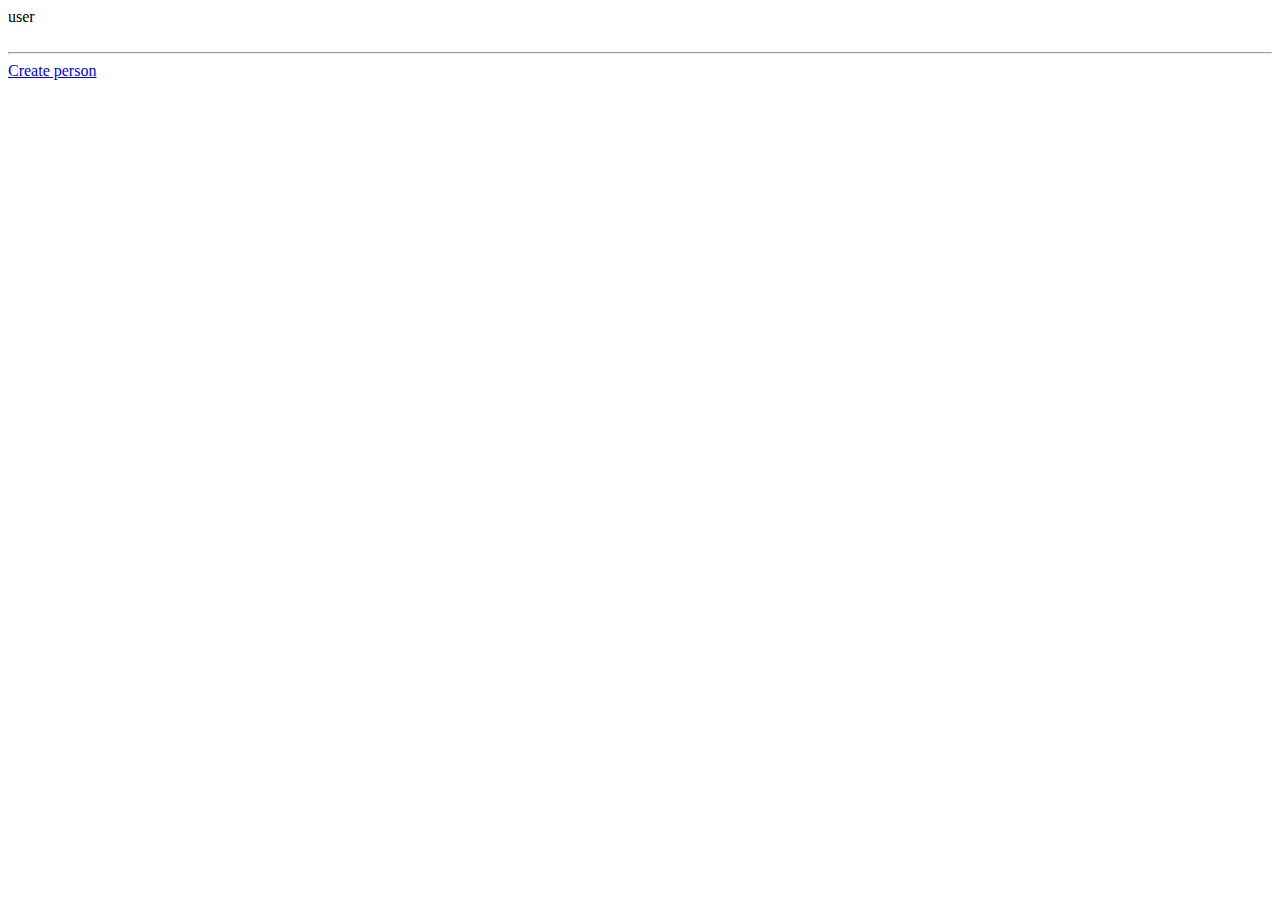
<file: src/main/webapp/WEB-INF/views/people/index.html>
<!DOCTYPE html>
<html lang="en" xmlns:th="http://www.w3.org/1999/xhtml">
<head>
    <meta charset="UTF-8">
    <title>All people</title>
</head>
<body>

    <div th:each="person : ${people}">
        <a th:href="@{/people/{id}(id=${person.getId()})}"
           th:text="${person.getName() + ' ' + person.getSurname()}">user</a>
    </div>

    <br>
    <hr>

    <div>
        <a href="/people/new">Create person</a>
    </div>

</body>
</html>
</file>
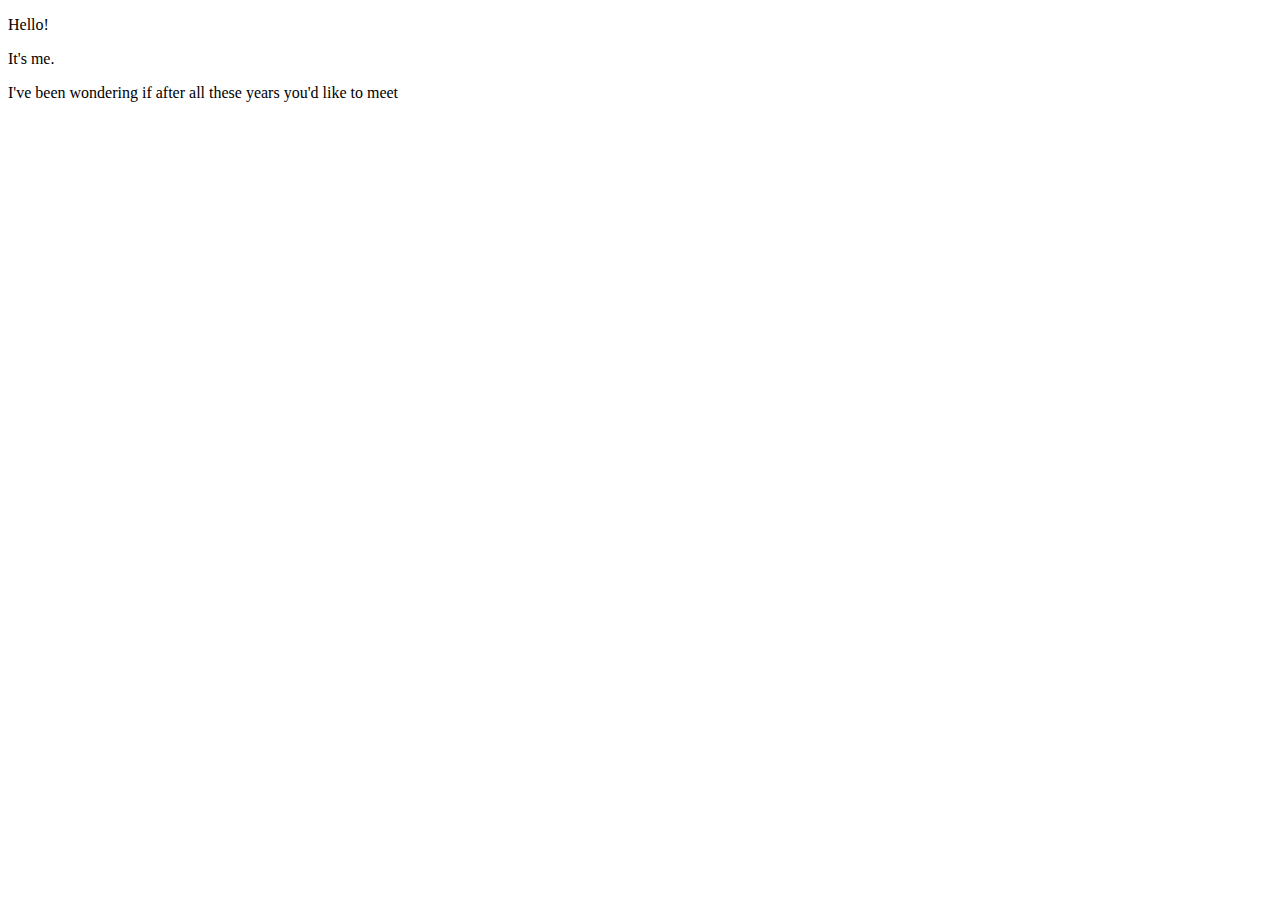
<file: src/main/webapp/WEB-INF/views/greeting.html>
<!DOCTYPE html>
<html xmlns:th="http://thymeleaf.org" lang="en">
<head>
    <meta charset="ISO-8859-1">
    <title>SpringMVCApp</title>
</head>

<body>
<p>Hello!</p>
<p>It's me.</p>
<p>I've been wondering if after all these years you'd like to meet</p>
</body>

</html>
</file>
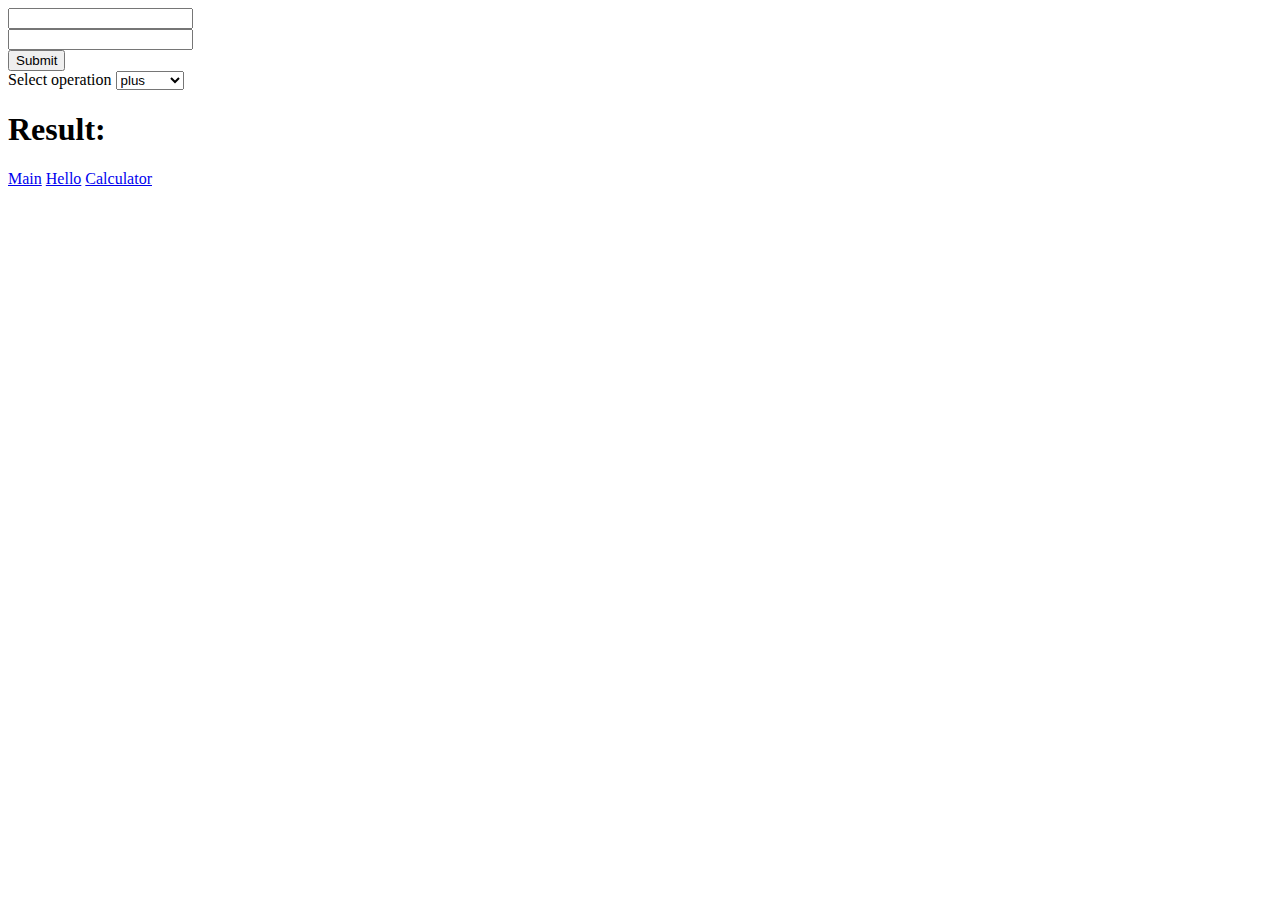
<file: src/main/webapp/WEB-INF/views/main/calculator.html>
<!DOCTYPE html>
<html lang="en" xmlns:th="http://www.w3.org/1999/xhtml" xmlns:form="http://www.w3.org/1999/xhtml">
<head>
    <meta charset="ISO-8859-1">
    <title>Calculator</title>
<!--    <link th:href="@{/css/style}" rel="stylesheet" />-->
<!--    <link href="../css/style.css" th:href="@{/css/style.css}" rel="stylesheet" />-->
    <link rel="stylesheet" type="text/css" th:href="@{css/style.css}"/>
    <link th:href="@{https://fonts.gstatic.com}" rel="preconnect" />
    <link th:href="@{https://fonts.googleapis.com/css2?family=Open+Sans&display=swap}" rel="stylesheet" />

</head>

<body>

    <div class="login-box">
        <form method="post" th:action="@{/calculator}" id="calculator">
            <div class="textbox">
                <input required type="text" th:name="a" id="a">
            </div>
            <div class="textbox">
                <input required type="text" th:name="b" id="b" >
            </div>
            <input class="btn" type="submit">
        </form>
    <div/>

    <div class="btn">
        <label>Select operation</label>
        <select th:name="operation" id="operation" form="calculator">
            <option value="1">plus</option>
            <option value="2">minus</option>
            <option value="3">multiply</option>
            <option value="4">divide</option>
        </select>
        <br>
        <H1 th:text="${result}">Result: </H1>
    </div>

    <div class="refs">
        <a href="/">Main</a>
        <a href="/hello">Hello</a>
        <a href="/calculator">Calculator</a>
    </div>

</body>

</html>
</file>
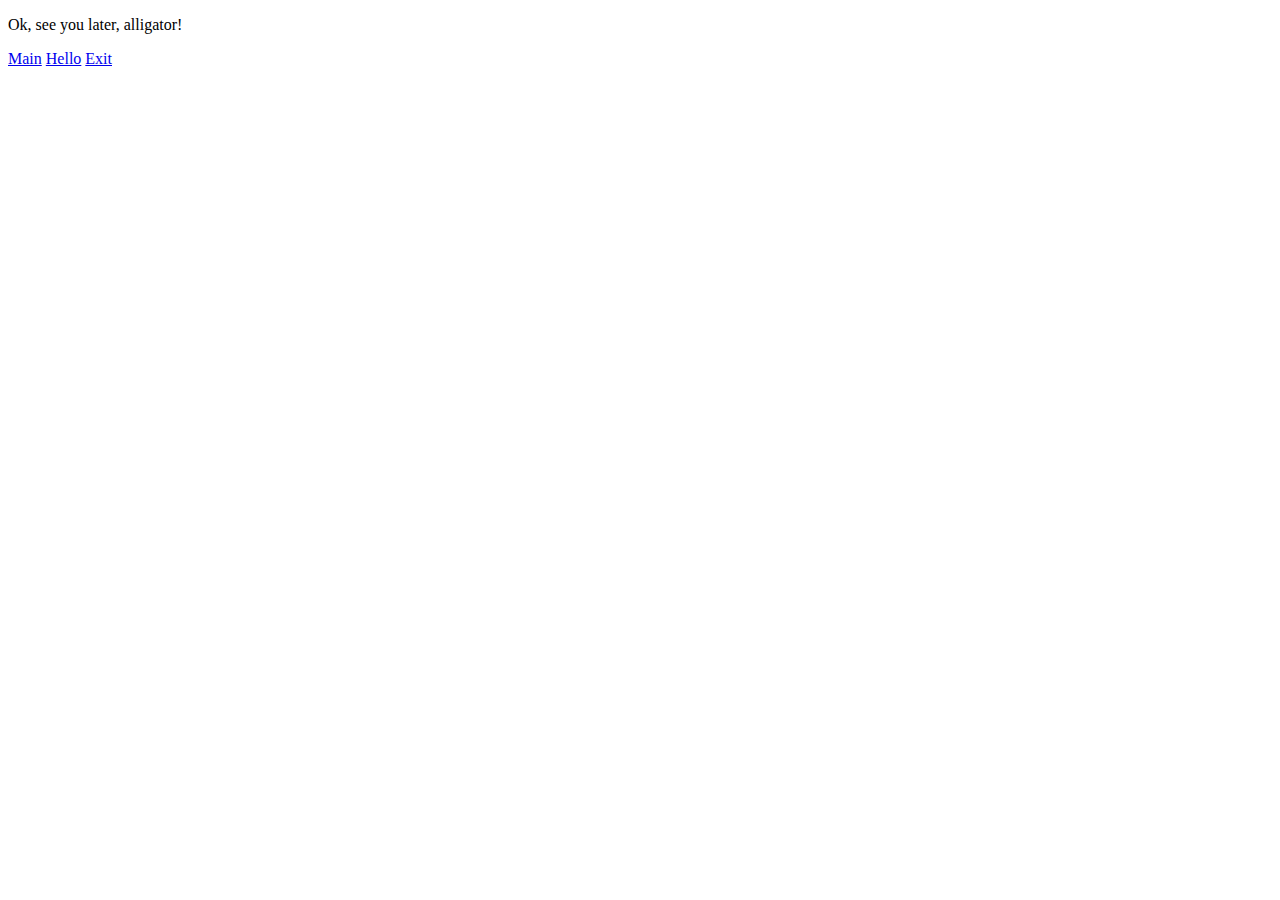
<file: src/main/webapp/WEB-INF/views/main/goodbye.html>
<!DOCTYPE html>
<html xmlns:th="http://thymeleaf.org" lang="en">
<head>
    <meta charset="ISO-8859-1">
    <title>Goodbye page</title>
</head>

<body>
<p>Ok, see you later, alligator!</p>
<p><a href="/">Main</a>
    <a href="/hello">Hello</a>
    <a href="/exit">Exit</a></p>
</body>

</html>
</file>
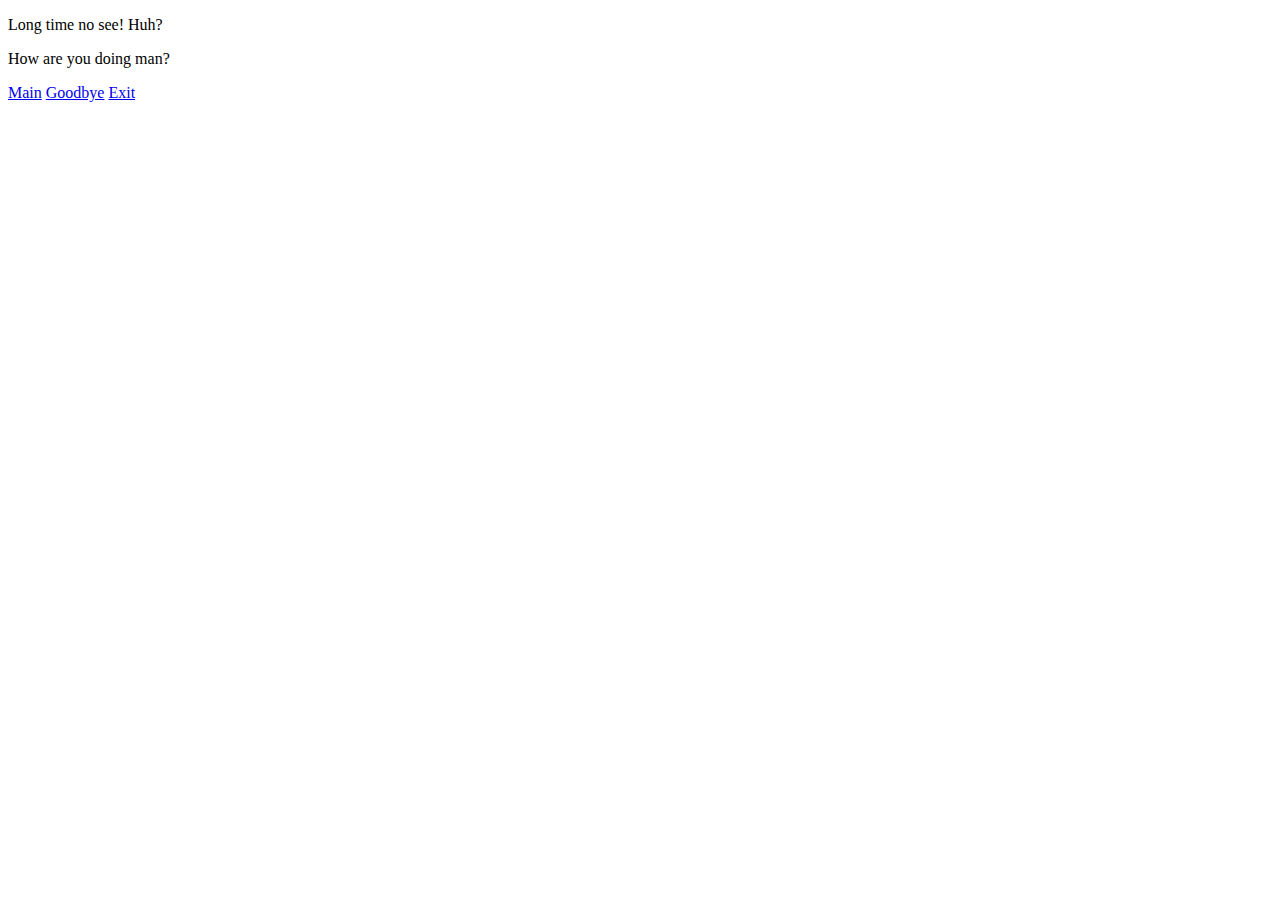
<file: src/main/webapp/WEB-INF/views/main/greeting.html>
<!DOCTYPE html>
<html lang="en" xmlns:th="http://www.w3.org/1999/xhtml">
<head>
    <meta charset="ISO-8859-1">
    <title>Greeting page</title>
</head>

<body>
<p><span th:text="${greeting}"></span>
</p>
<p>Long time no see! Huh?</p>
<p>How are you doing man?</p>
<p><a href="/">Main</a>
    <a href="/bye">Goodbye</a>
    <a href="/exit">Exit</a></p>
</body>

</html>
</file>
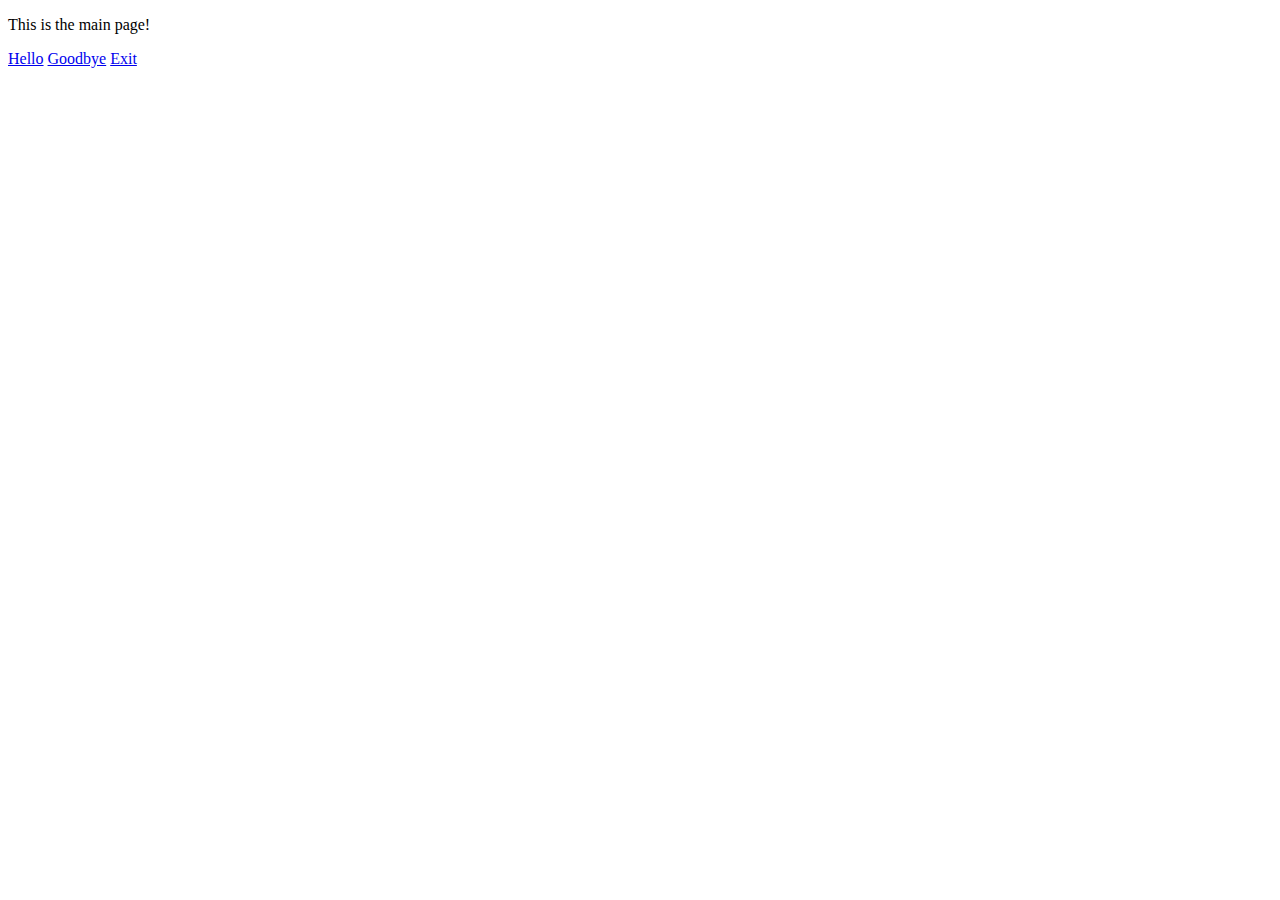
<file: src/main/webapp/WEB-INF/views/main/main.html>
<!DOCTYPE html>
<html xmlns:th="http://thymeleaf.org" lang="en">
<head>
    <meta charset="ISO-8859-1">
    <title>Spring MVC App</title>
</head>

<body>
<p>This is the main page!</p>
<p><a href="/hello">Hello</a>
    <a href="/bye">Goodbye</a>
    <a href="/exit">Exit</a></p>

</body>

</html>
</file>
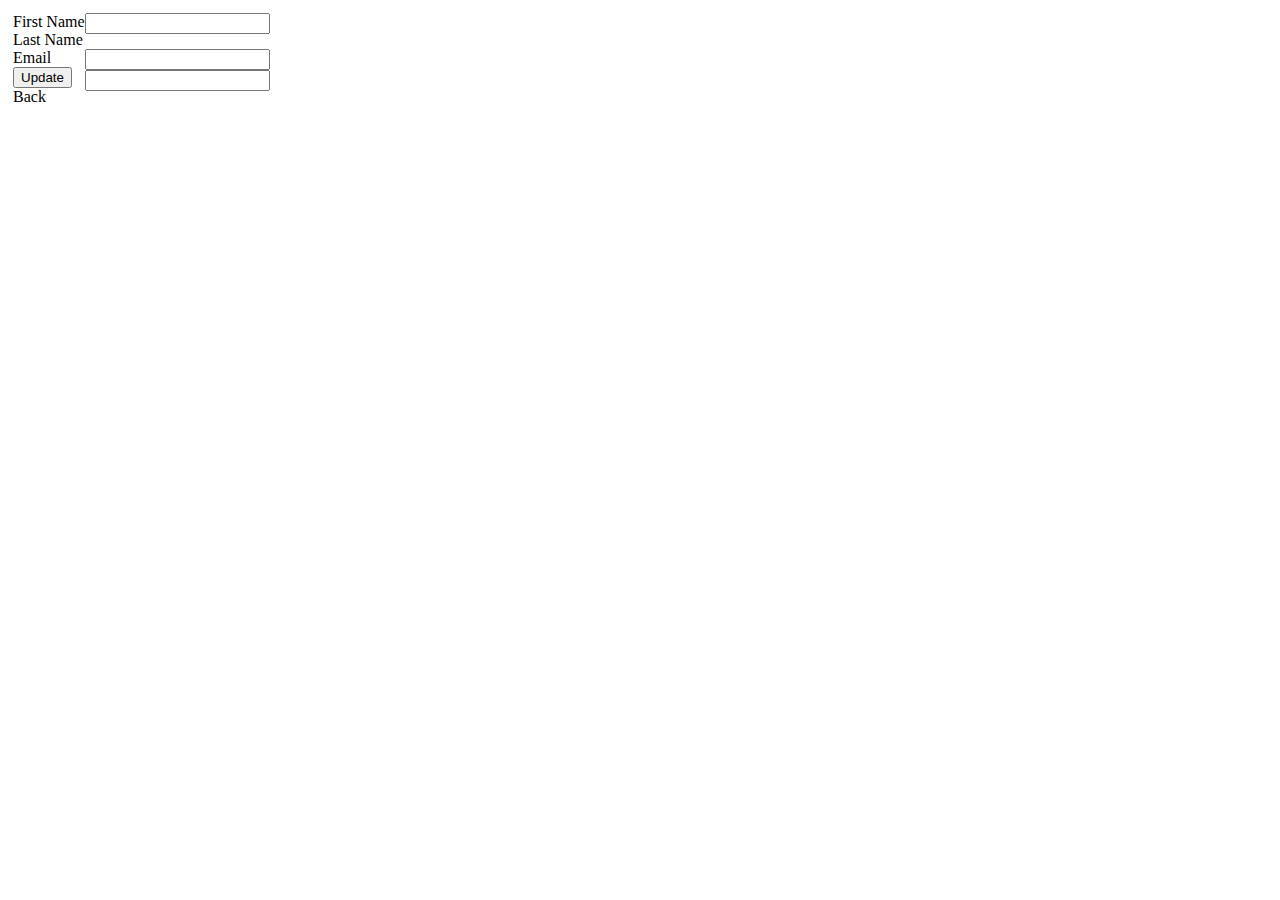
<file: src/main/webapp/WEB-INF/views/people/edit.html>
<!DOCTYPE html>
<html lang="en" xmlns:th="http://www.w3.org/1999/xhtml">
<head>
    <meta charset="UTF-8">
    <title>Update person</title>
</head>
<body>
    <form style="display: inline-block; padding: 5px;"
          th:method="patch" th:action="@{/people/{id}(id=${person.getId()})}"
          th:object="${person}">

        <div>
            <label for="name">First Name</label>
            <input style="float: right;" type="text" th:field="*{name}" id="name"/>
            <br>
            <label for="surname">Last Name</label>
            <input style="float: right;" type="text" th:field="*{surname}" id="surname"/>
            <br>
            <label for="email">Email</label>
            <input style="float: right;" type="text" th:field="*{email}" id="email"/>
            <br>
            <input type="submit" value="Update"/>
            <a th:href="@{/people/{id}(id=${person.getId()})}"> Back</a>
        </div>

    </form>
</body>
</html>
</file>
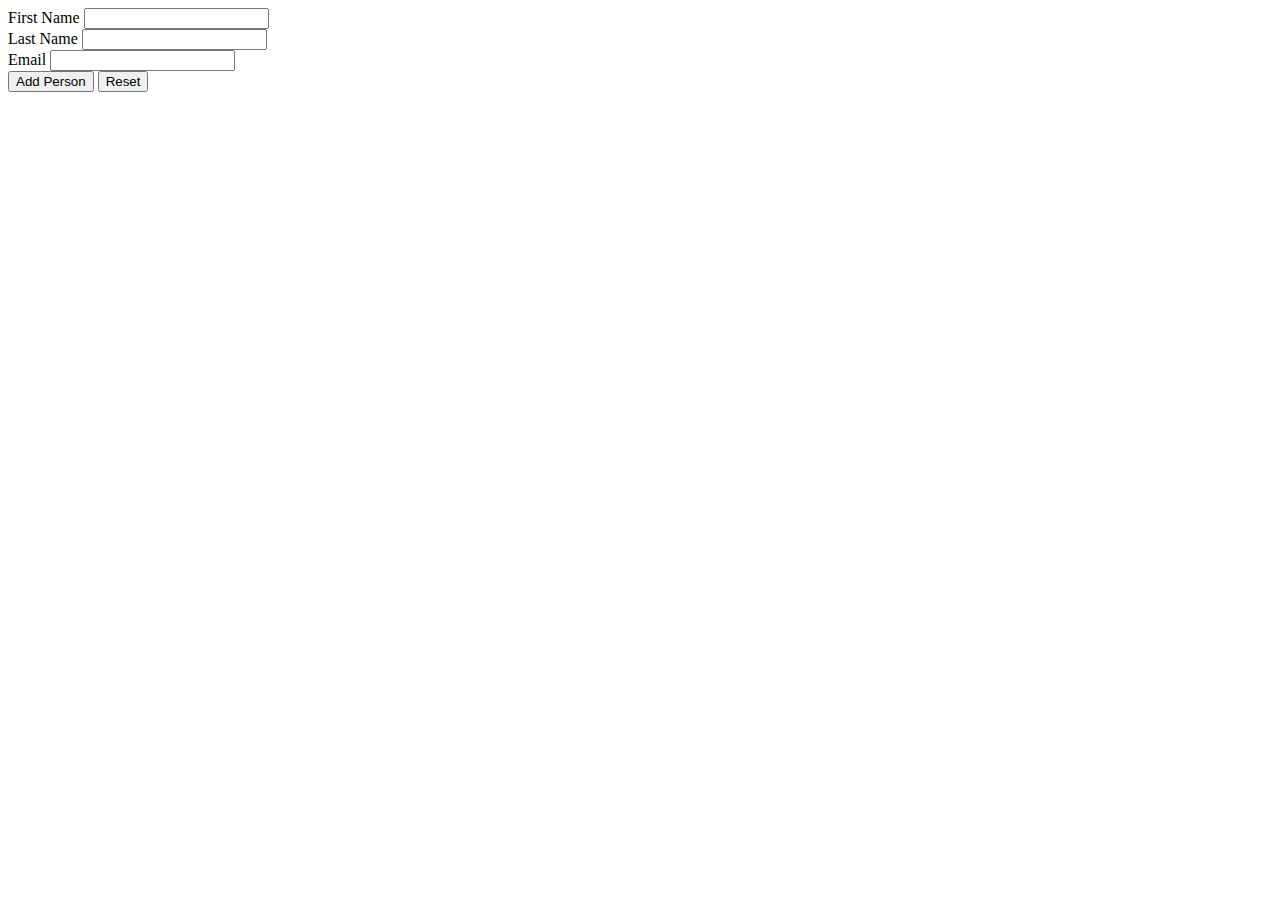
<file: src/main/webapp/WEB-INF/views/people/new.html>
<!DOCTYPE html>
<html lang="en" xmlns:th="http://www.w3.org/1999/xhtml">
<head>
    <meta charset="UTF-8">
    <title>Add person</title>
</head>
<body>
<form th:method="POST" th:action="@{/people}" th:object="${person}">

    <div>
        <label for="name">First Name</label>
        <input type="text" th:field="*{name}" id="name"/>
        <br>
        <label for="surname">Last Name</label>
        <input type="text" th:field="*{surname}" id="surname"/>
        <br>
        <label for="email">Email</label>
        <input type="text" th:field="*{email}" id="email"/>
        <br>
        <input type="submit" value="Add Person"/>
        <input type="reset" value="Reset"/>
    </div>

</body>
</html>
</file>
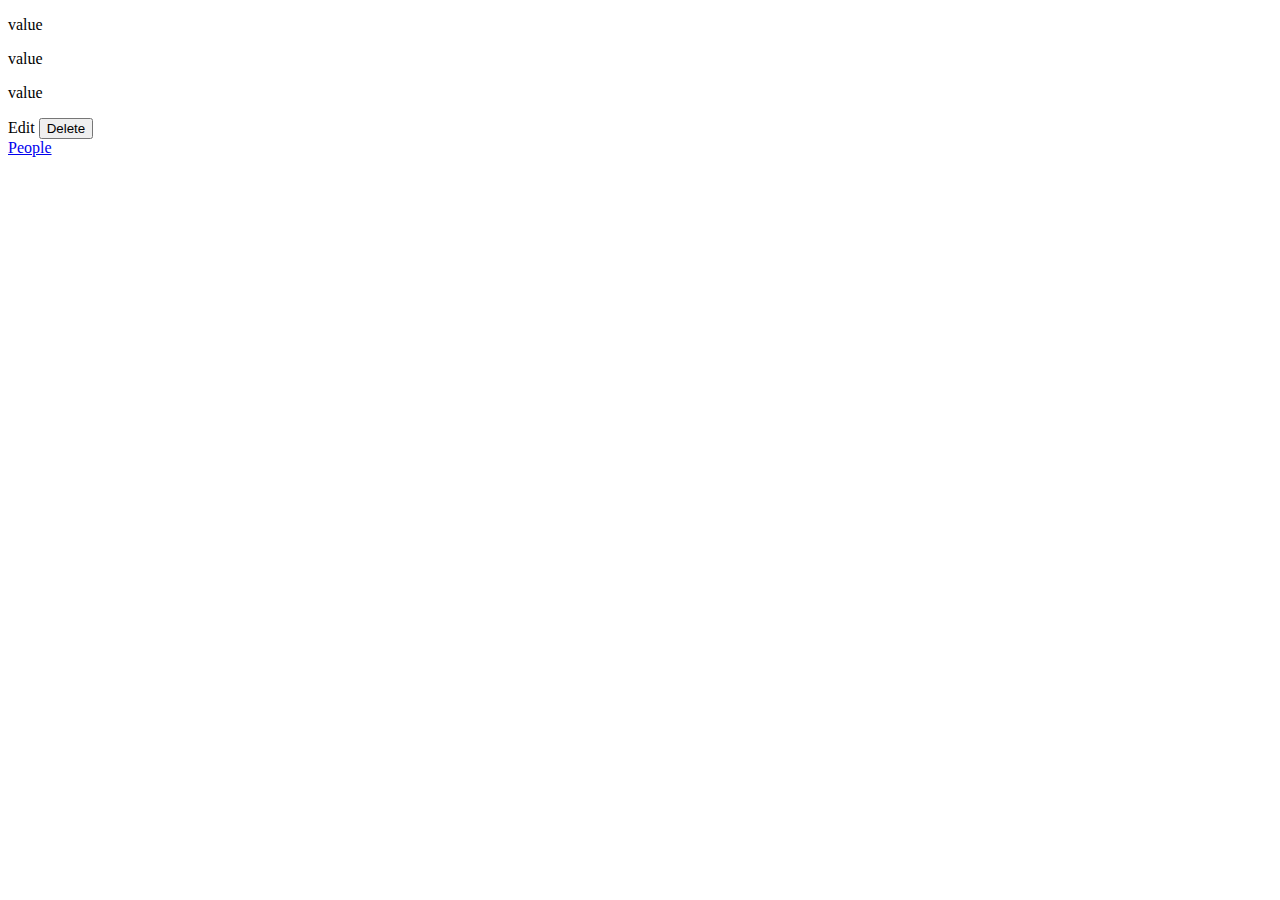
<file: src/main/webapp/WEB-INF/views/people/show.html>
<!DOCTYPE html>
<html lang="en" xmlns:th="http://www.w3.org/1999/xhtml">
<head>
    <meta charset="UTF-8">
    <title>Person</title>
</head>
<body>
    <p th:text="${person.getName() + ' ' + person.getSurname()}">value</p>
    <p th:text="${'Email: ' + person.getEmail()}">value</p>
    <p th:text="${'Id: ' + person.getId()}">value</p>

    <a th:href="@{/people/{id}/edit(id=${person.getId()})}"> Edit</a>

    <form style="display: inline-block;" th:method="delete" th:action="@{/people/{id}(id=${person.getId()})}">
        <input type="submit" value="Delete"/>
    </form>
    <br>
    <div>
        <a href="/people/">People</a>
    </div>
</body>
</html>
</file>
